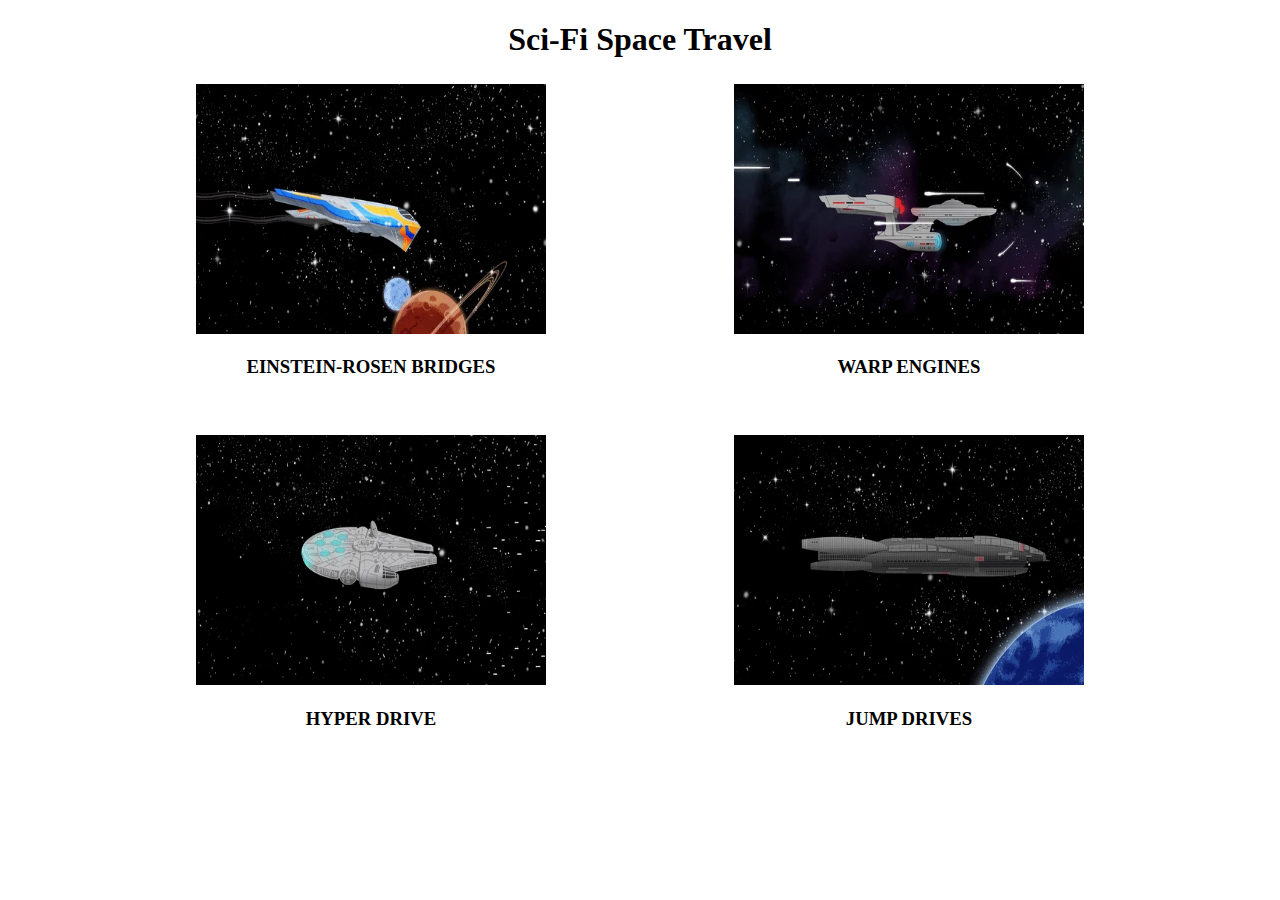
<file: index.html>
<!DOCTYPE html>
<html lang="en">
  <head>
    <meta charset="UTF-8" />
    <meta name="viewport" content="width=device-width, initial-scale=1.0" />
    <title>Space Travel</title>
    <link rel="stylesheet" href="style.css" />
  </head>
  <body>
    <div class="main">
      <center><h1>Sci-Fi Space Travel</h1></center>
      <div class="imagesup">
        <div class="imag1">
          <a href="./rosen.html"
            ><img class="img1" src="./rosenbridge.webp" alt=""
          /></a>
          <center><h3>EINSTEIN-ROSEN BRIDGES</h3></center>
        </div>

        <div class="imag2">
          <a href="./warp.html"
            ><img class="img2" src="./warpengine.webp" alt=""
          /></a>
          <center><h3>WARP ENGINES</h3></center>
        </div>
      </div>
      <div class="imagesdown">
        <div class="imag3">
          <a href="./hyper.html"
            ><img class="img3" src="./hyperdrive.webp" alt=""
          /></a>
          <center><h3>HYPER DRIVE</h3></center>
        </div>

        <div class="imag4">
          <a href="./jump.html"
            ><img class="img4" src="./jump drive.webp" alt=""
          /></a>
          <center><h3>JUMP DRIVES</h3></center>
        </div>
      </div>
    </div>
  </body>
</html>
</file>
<file: style.css>
body{
    background: url("https://wallpapers.com/images/high/interstellar-travel-1920-x-1080-wallpaper-8q23niu29wrpy2h8.webp");
    background-repeat: no-repeat;
    background-size: cover;

}

.img1, .img2,.img3,.img4{
    height: 250px;
    width: 350px;
}
.imagesup{
    margin-top: 2%;
    display: flex;
    justify-content: space-evenly;
    align-items: center;
    flex-wrap: wrap;
}

.imagesdown{
    margin-top: 3%;
    display: flex;
    justify-content: space-evenly;
    align-items: center;
    flex-wrap: wrap;
}
</file>
